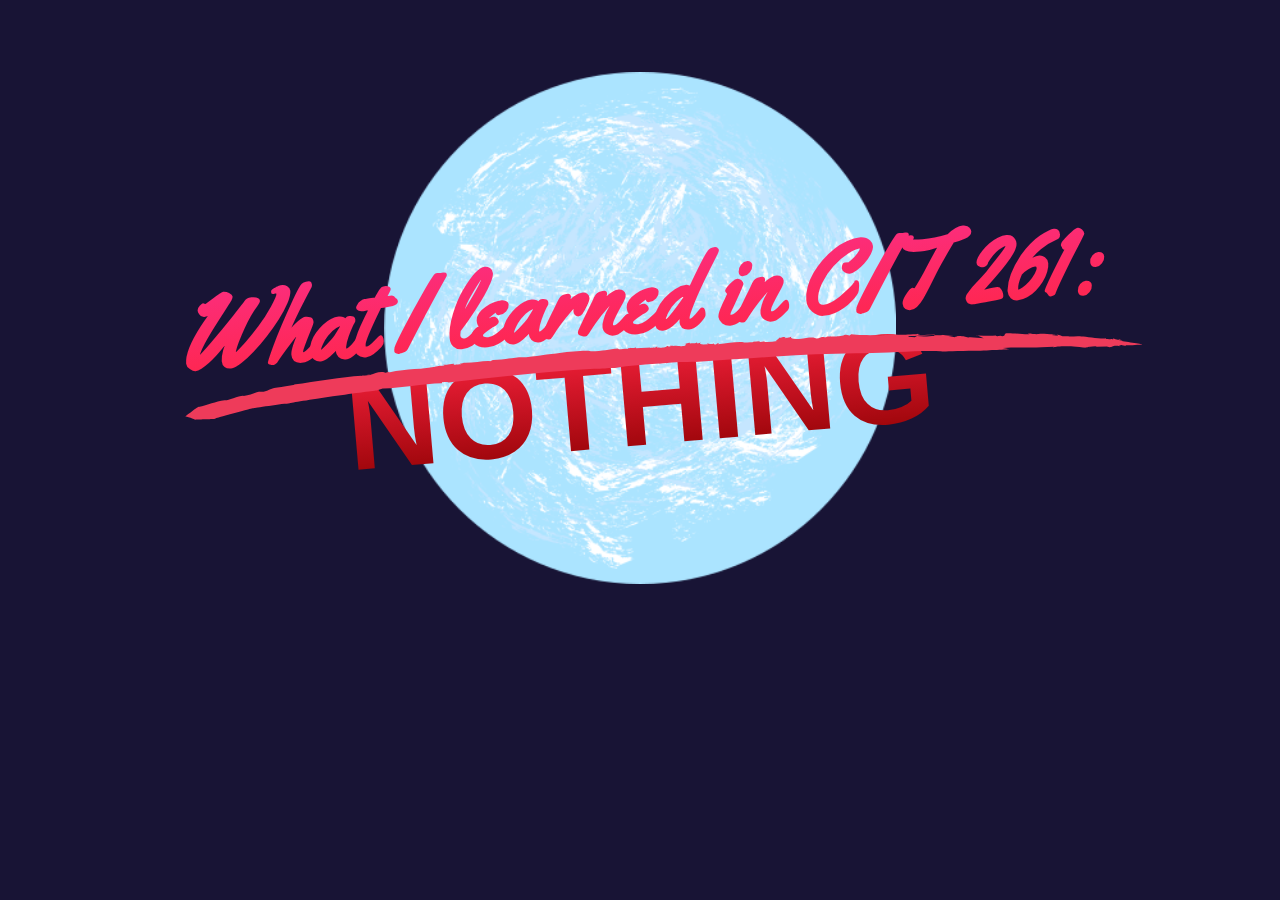
<file: cit261/journal/index.html>
<!doctype html>

<html lang="en">

<head>
    <meta charset="utf-8">
    <title>What I learned in CIT 261:</title>
    <link rel="stylesheet" href="./journal.css">
    <link href="https://fonts.googleapis.com/css?family=Sarina|Open+Sans:800|Yellowtail|Permanent+Marker" rel="stylesheet">
</head>

<body>
    <div class="wrapper">
            <div class="bg"></div>
                <h1>What I learned in CIT 261:<div class="stroke"></div></h1>
                <h2 class="nothing" class="billboard fadeOut">NOTHING</h2>
            <img class="moon" src="./moon.PNG">



    </div>
    <script src="./journal.js"></script>
</body>

</html>
</file>
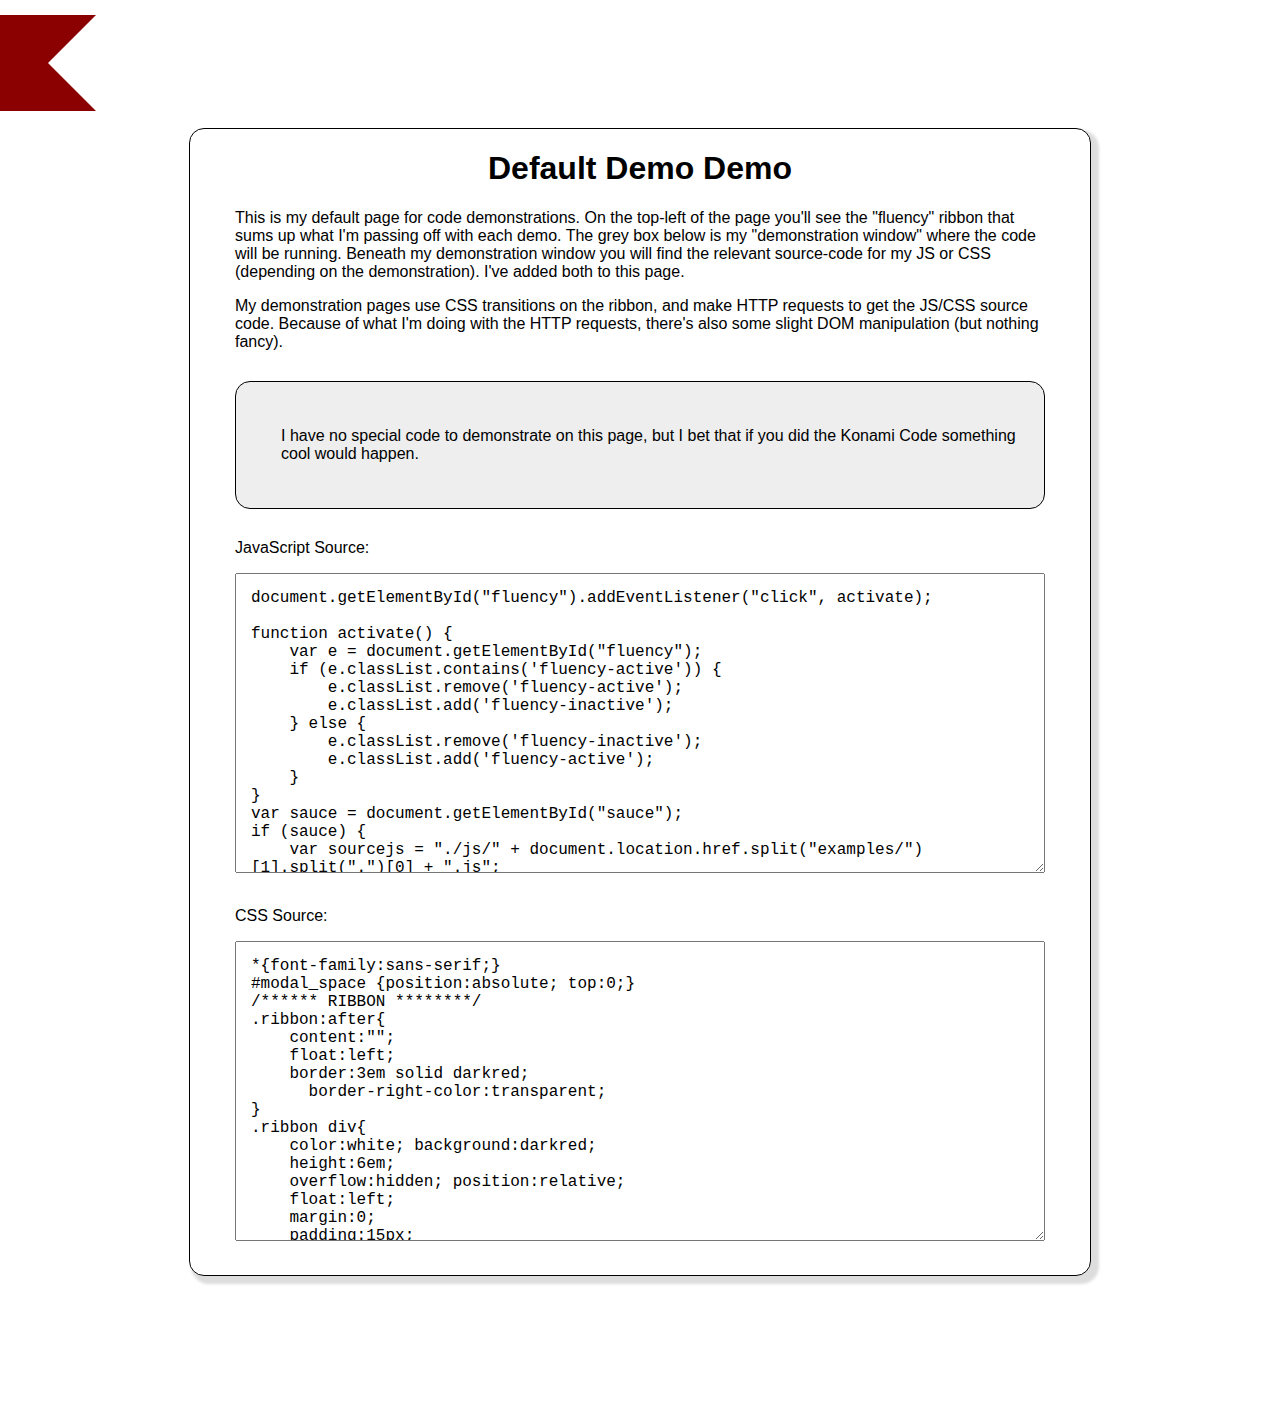
<file: cit261/examples/default.html>
<!doctype html>

<html lang="en">

<head>
    <meta charset="utf-8">
    <title>Default Demo Demo</title>
    <link rel="stylesheet" href="./css/default.css">
    <link rel="stylesheet" href="./css/vigenere.css">
    <link href="https://fonts.googleapis.com/css?family=Sarina|Open+Sans:800|Yellowtail|Montserrat" rel="stylesheet">
</head>

<body>

  <div id="modal_space">
    </div>
    <div id="fluency" class="fluency-inactive">
        <div class="ribbon">
            <div>
                <p>
                    JS activated CSS transitions, Ajax requests, Event Listeners.
                </p>
            </div>
        </div>
    </div>
    <div class="demo_container">
        <h1 class="title">Default Demo Demo</h1>
        <div class="description">
            <p>
                This is my default page for code demonstrations. On the top-left of the page you'll see the "fluency" ribbon that sums up what I'm passing off with each demo. The grey box below is my "demonstration window" where the code will be running. Beneath my demonstration window you will find the relevant source-code for my JS or CSS (depending on the demonstration). I've added both to this page.
            </p>
            <p>
                My demonstration pages use CSS transitions on the ribbon, and make HTTP requests to get the JS/CSS source code. Because of what I'm doing with the HTTP requests, there's also some slight DOM manipulation (but nothing fancy).
            </p>
        </div>
        <div class="tool">
            <p>I have no special code to demonstrate on this page, but I bet that if you did the Konami Code something cool would happen.</p>

        </div>
        <div class="rawcode">
        <p>JavaScript Source:</p>
            <textarea readonly id="sauce">

            </textarea>
        </div>
                <div class="rawcode">
        <p>CSS Source:</p>
            <textarea readonly id="css_sauce">

            </textarea>
        </div>
    </div>


    <script src="./js/default.js"></script>
    <script src="./js/vigenere.js"></script>
</body>

</html>
</file>
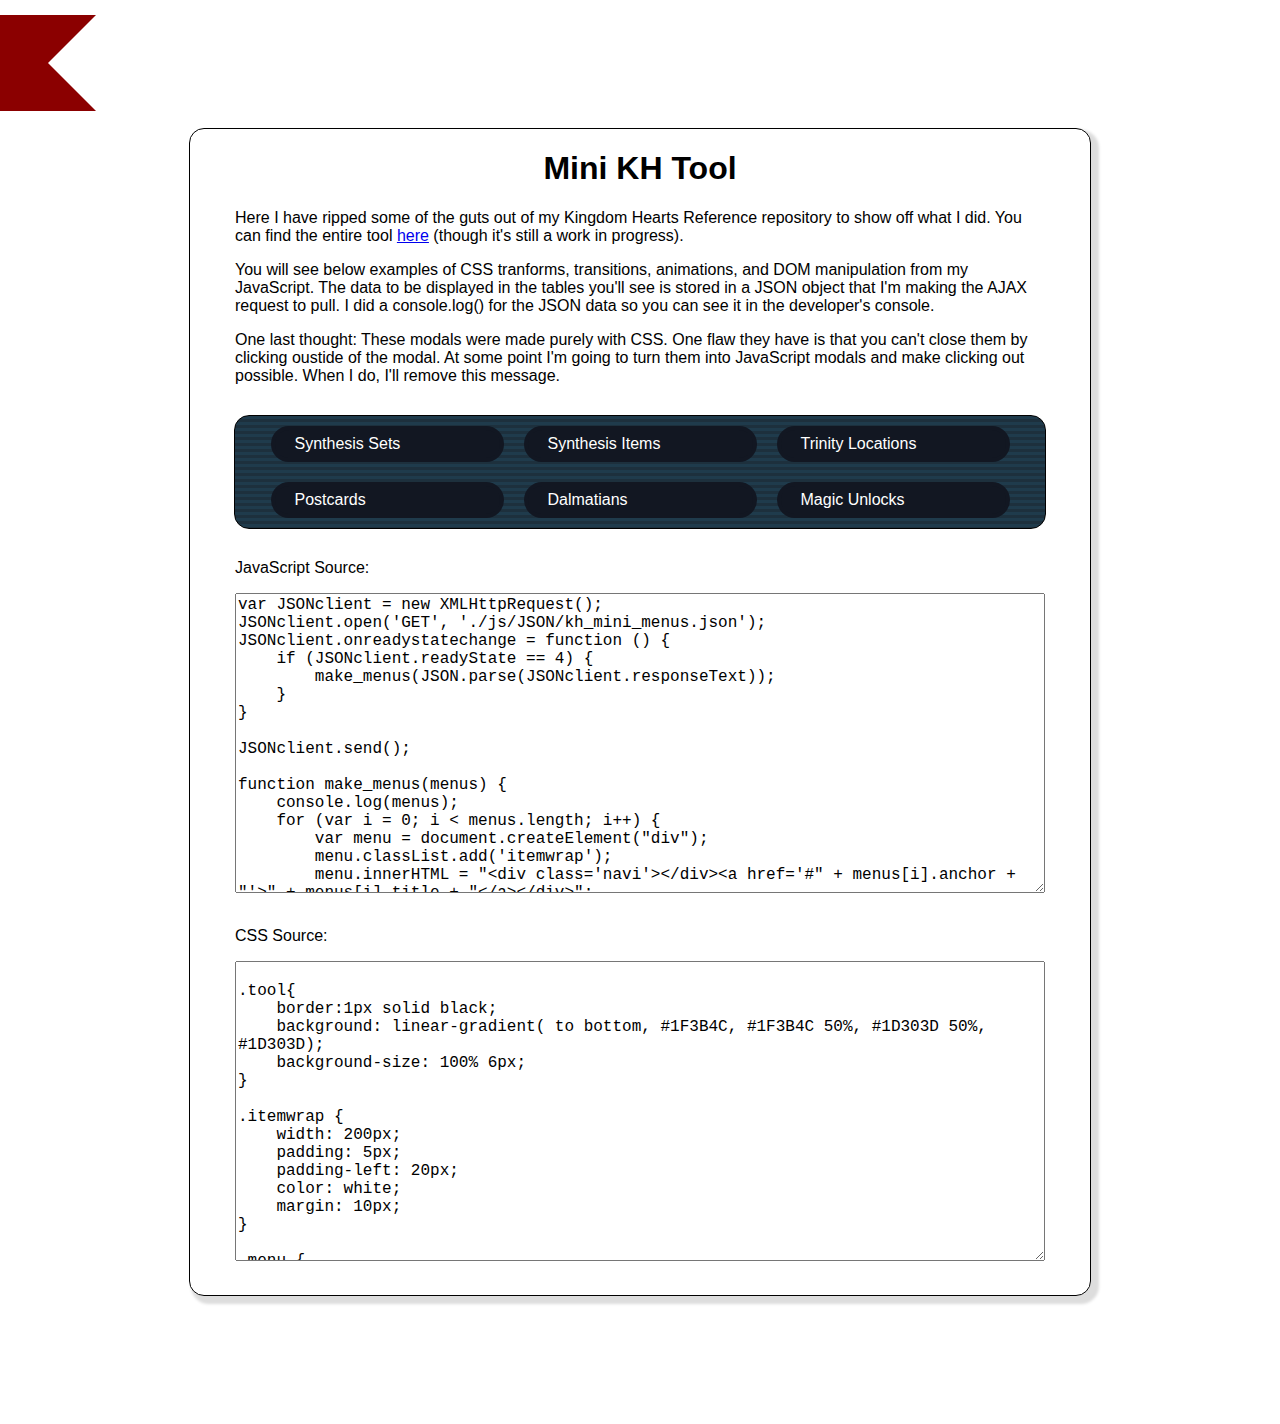
<file: cit261/examples/mini_kh_tool.html>
<!doctype html>

<html lang="en">

<head>
    <meta charset="utf-8">
    <title>Mini KH Tool</title>
    <link rel="stylesheet" href="./css/default.css">
    <link rel="stylesheet" href="./css/mini_kh_tool.css">
    <link href="https://fonts.googleapis.com/css?family=Sarina|Open+Sans:800|Orbitron|Ubuntu" rel="stylesheet">
</head>

<body>

    <div id="modal_space">
    </div>
    <div id="fluency" class="fluency-inactive">
        <div class="ribbon">
            <div>
                <p>
                    Working with JSONs, CSS transitions/transformations/animations, manipulating CSS properties, and other nonsense.
                </p>
            </div>
        </div>
    </div>
    <div class="demo_container">
        <h1 class="title">Mini KH Tool</h1>
        <div class="description">
            <p>
                Here I have ripped some of the guts out of my Kingdom Hearts Reference repository to show off what I did. You can find the entire tool <a href="http://didymusbenson.github.io/kh-tools/">here</a> (though it's still a work in progress).
            </p>
            <p>
                You will see below examples of CSS tranforms, transitions, animations, and DOM manipulation from my JavaScript. The data to be displayed in the tables you'll see is stored in a JSON object that I'm making the AJAX request to pull. I did a console.log() for the JSON data so you can see it in the developer's console.
            </p>
            <p>
                One last thought: These modals were made purely with CSS. One flaw they have is that you can't close them by clicking oustide of the modal. At some point I'm going to turn them into JavaScript modals and make clicking out possible. When I do, I'll remove this message.
            </p>
        </div>
        <div class="tool">
            <div class="menu" id="menuwrapper">


            </div>
        </div>
        <div class="rawcode">
            <p>JavaScript Source:</p>
            <textarea readonly id="sauce">
            </textarea>
        </div>
        <div class="rawcode">
            <p>CSS Source:</p>
            <textarea readonly id="css_sauce">
            </textarea>
        </div>
    </div>

    <script src="./js/default.js"></script>
    <script src="./js/mini_kh_tool.js"></script>
</body>

</html>
</file>
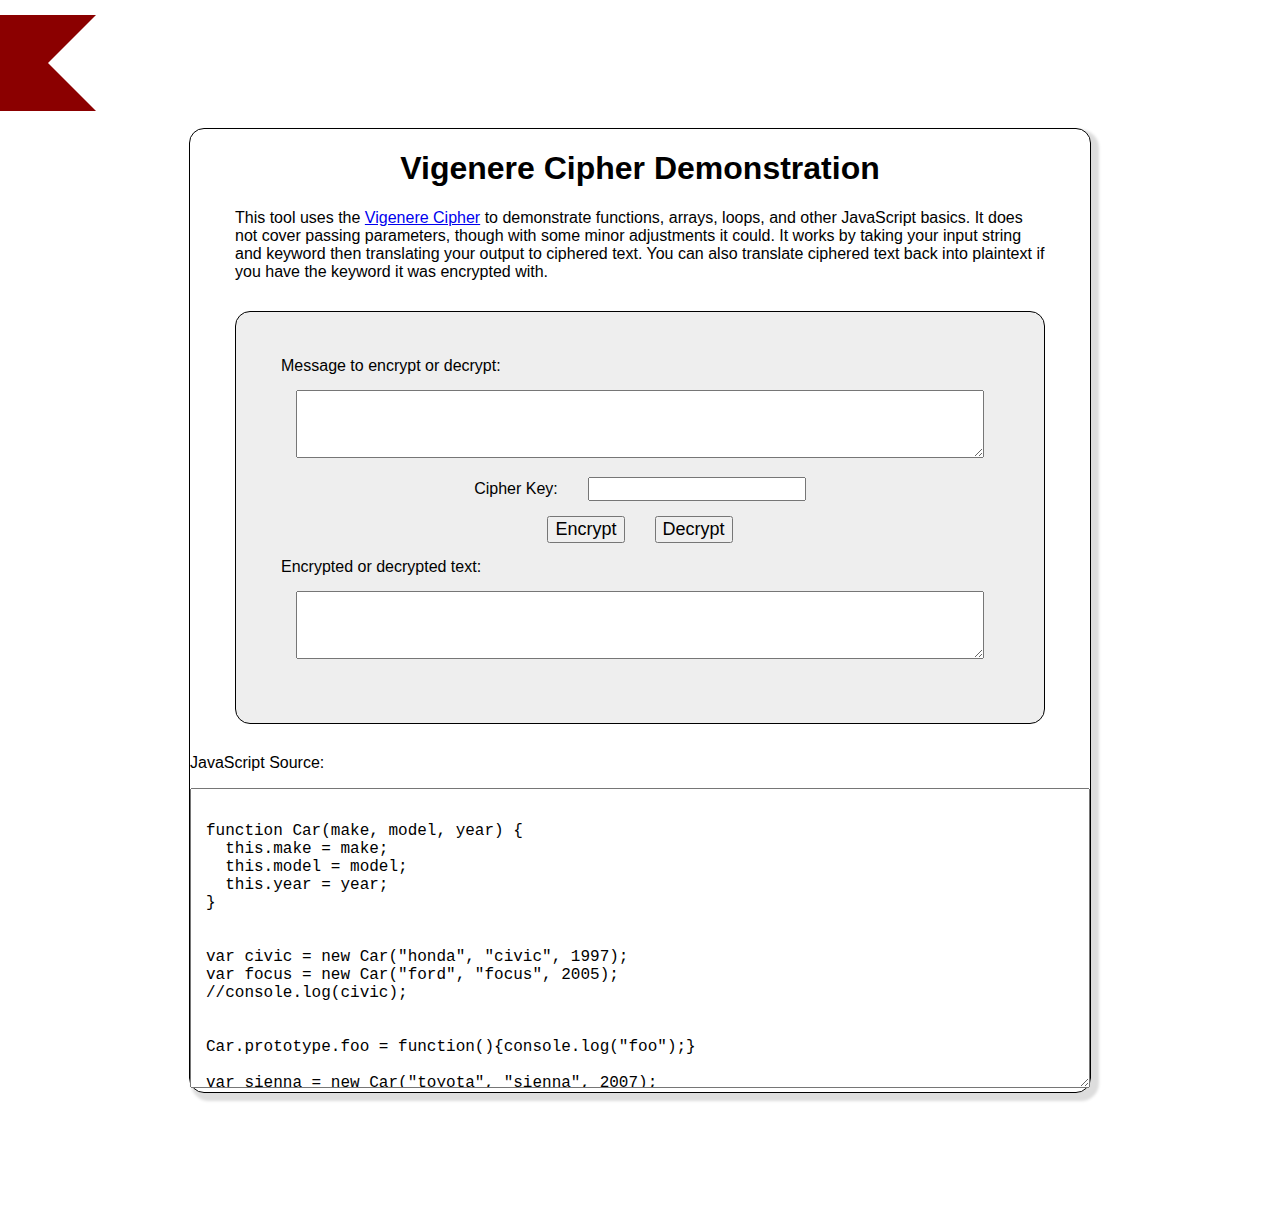
<file: cit261/examples/new.html>
<!doctype html>

<html lang="en">

<head>
    <meta charset="utf-8">
    <title>Vigenere Cipher Demonstration</title>
    <link rel="stylesheet" href="./css/default.css">
    <link rel="stylesheet" href="./css/vigenere.css">
    <link href="https://fonts.googleapis.com/css?family=Sarina|Open+Sans:800|Yellowtail|Montserrat" rel="stylesheet">
</head>

<body>

  <div id="modal_space">
    </div>
    <div id="fluency" class="fluency-inactive">
        <div class="ribbon">
            <div>
                <p>
                    Loops, Conditional Statements, Functions, Vairables, Parameters, Arrays, Associative Arrays.
                </p>
            </div>
        </div>
    </div>
    <div class="demo_container">
        <h1 class="title">Vigenere Cipher Demonstration</h1>
        <div class="description">
            <p>This tool uses the <a href="https://en.wikipedia.org/wiki/Vigen%C3%A8re_cipher">Vigenere Cipher</a> to demonstrate functions, arrays, loops, and other JavaScript basics. It does not cover passing parameters, though with some minor adjustments it could. It works by taking your input string and keyword then translating your output to ciphered text. You can also translate ciphered text back into plaintext if you have the keyword it was encrypted with.</p>

        </div>
        <div class="tool">
            <p>Message to encrypt or decrypt:</p>
            <textarea id="message"></textarea>
            <div class="justify">
            <span>Cipher Key: </span><input type="text" id="key"></div>
            <div class="justify">
            <button onclick="encrypt()">Encrypt</button><button onclick="decrypt()">Decrypt</button>
                </div>

            <p>Encrypted or decrypted text:</p>
            <textarea readonly id="output"></textarea>
        </div>
        <div class="raw code">
        <p>JavaScript Source:</p>
            <textarea readonly id="sauce">

            </textarea>
        </div>
    </div>


    <script src="./js/default.js"></script>
    <script src="./js/new.js"></script>
</body>

</html>
</file>
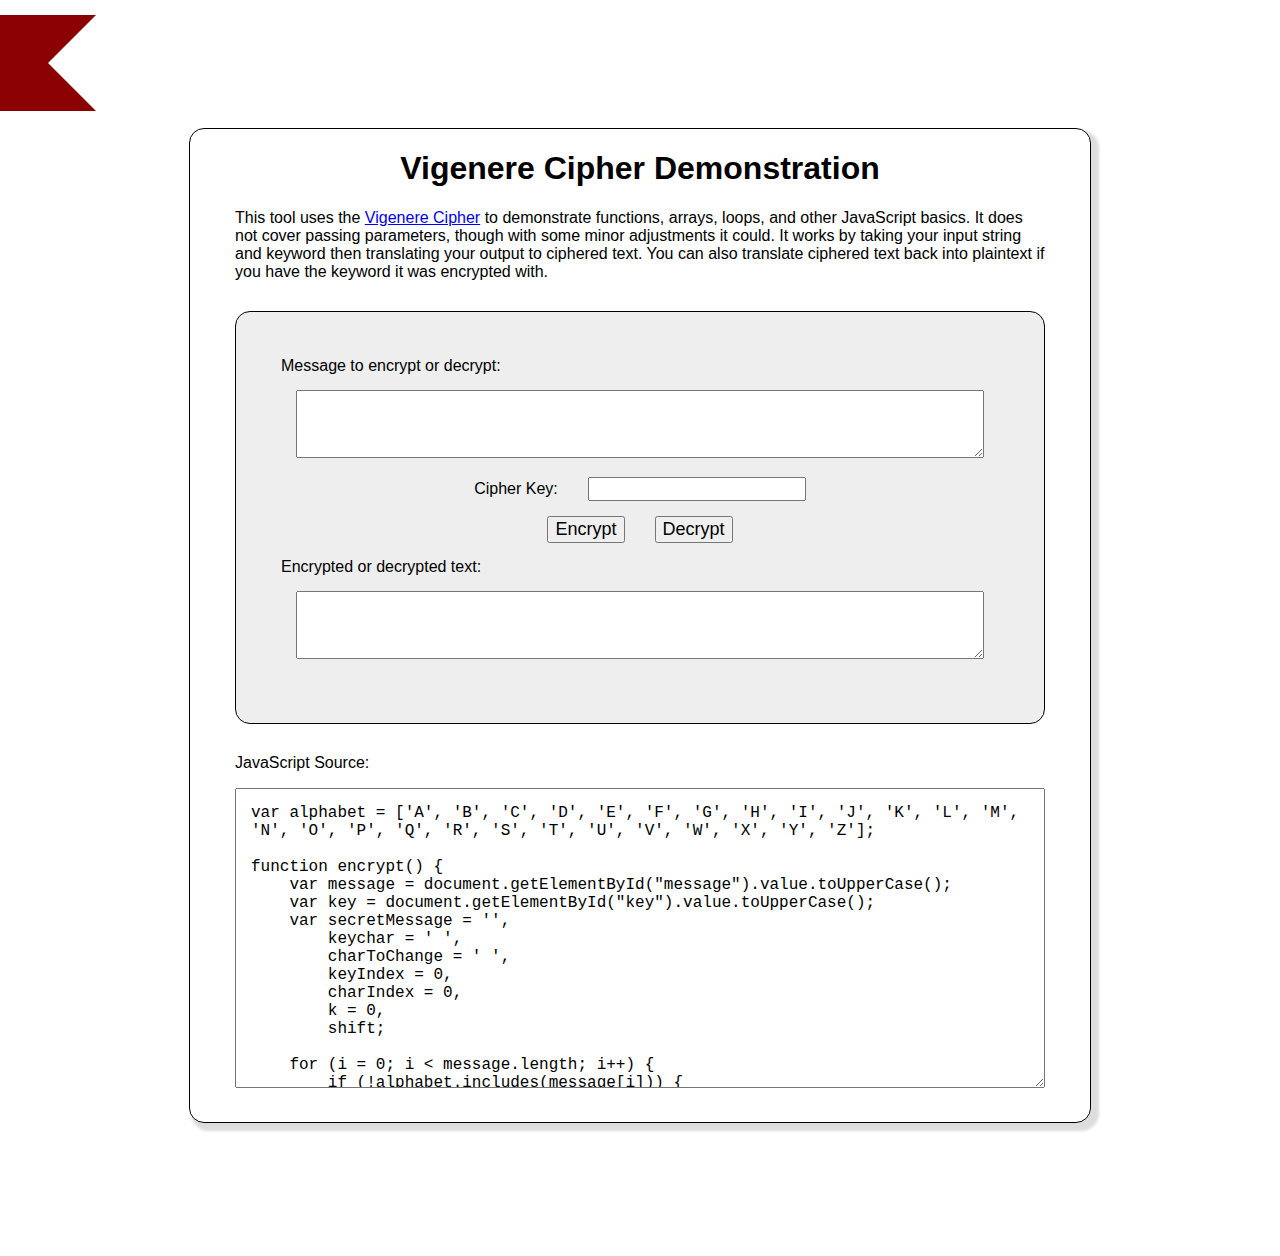
<file: cit261/examples/vigenere.html>
<!doctype html>

<html lang="en">

<head>
    <meta charset="utf-8">
    <title>Vigenere Cipher Demonstration</title>
    <link rel="stylesheet" href="./css/default.css">
    <link rel="stylesheet" href="./css/vigenere.css">
    <link href="https://fonts.googleapis.com/css?family=Sarina|Open+Sans:800|Yellowtail|Montserrat" rel="stylesheet">
</head>

<body>

  <div id="modal_space">
    </div>
    <div id="fluency" class="fluency-inactive">
        <div class="ribbon">
            <div>
                <p>
                    Loops, Conditional Statements, Functions, Vairables, Parameters, Arrays, Associative Arrays.
                </p>
            </div>
        </div>
    </div>
    <div class="demo_container">
        <h1 class="title">Vigenere Cipher Demonstration</h1>
        <div class="description">
            <p>This tool uses the <a href="https://en.wikipedia.org/wiki/Vigen%C3%A8re_cipher">Vigenere Cipher</a> to demonstrate functions, arrays, loops, and other JavaScript basics. It does not cover passing parameters, though with some minor adjustments it could. It works by taking your input string and keyword then translating your output to ciphered text. You can also translate ciphered text back into plaintext if you have the keyword it was encrypted with.</p>

        </div>
        <div class="tool">
            <p>Message to encrypt or decrypt:</p>
            <textarea id="message"></textarea>
            <div class="justify">
            <span>Cipher Key: </span><input type="text" id="key"></div>
            <div class="justify">
            <button onclick="encrypt()">Encrypt</button><button onclick="decrypt()">Decrypt</button>
                </div>

            <p>Encrypted or decrypted text:</p>
            <textarea readonly id="output"></textarea>
        </div>
        <div class="rawcode">
        <p>JavaScript Source:</p>
            <textarea readonly id="sauce">

            </textarea>
        </div>
    </div>


    <script src="./js/default.js"></script>
    <script src="./js/vigenere.js"></script>
</body>

</html>
</file>
<file: cit261/journal/journal.css>
body {
    overflow:hidden;
    background: #181435;
}
h1 {
    margin:0;
    margin-top: 17vw;
    position: relative;
    font-family: 'Yellowtail', sans-serif;
    color: #FF2442;
    font-size: 8vw;
    background: -webkit-linear-gradient(#FB2F88, #FF2442);
    padding-left: 50px;
    padding-right: 50px;

    -webkit-background-clip: text;
    -webkit-text-fill-color: transparent;
    z-index: 1;
    transform: rotate(-5deg);
}
.stroke {
    position: absolute;
    z-index: 0;
    background-image: url('./underline.svg');
    background-repeat: no-repeat;
    background-size: 100% 100%;
    height: 8vw;
    width: 75vw;
    bottom: -4vw;
}
h2 {
    margin:0;
    margin-top:-3vw;
    font-family: 'Permanent Marker', sans-serif;
    color: darkred;
    font-size: 10vw;
    font-weight: bold;
    transform: rotate(-5deg);


    background: -webkit-linear-gradient(#FF2442, #8b0000);
        -webkit-background-clip: text;
    -webkit-text-fill-color: transparent;


}
.wrapper {
    display: flex;
    clear: both;
    flex-direction: column;
    justify-content: center;
    align-items: center;
}

.moon{
    position:absolute; z-index:-3;
    width:40vw; top:8vh;
}
.retrowavegrid{ z-index:-2;
    position:absolute;
    bottom:0;
    margin:0;
    padding:0;
    width:100vw; height:auto;
}



/*      background-image:url(./img/moon2.svg);*/


/***********************************************************************************
************** MEDIA SCREENS *******************************************************
***********************************************************************************/


/* Smartphones (portrait and landscape) ----------- */

@media only screen and (min-device-width: 320px) and (max-device-width: 480px) {
    /* Styles */
}

/* Smartphones (landscape) ----------- */

@media only screen and (min-width: 321px) {
    /* Styles */
}

/* Smartphones (portrait) ----------- */

@media only screen and (max-width: 320px) {
    /* Styles */
}

/* iPads (portrait and landscape) ----------- */

@media only screen and (min-device-width: 768px) and (max-device-width: 1024px) {
    /* Styles */
}

/* iPads (landscape) ----------- */

@media only screen and (min-device-width: 768px) and (max-device-width: 1024px) and (orientation: landscape) {
    /* Styles */
}

/* iPads (portrait) ----------- */

@media only screen and (min-device-width: 768px) and (max-device-width: 1024px) and (orientation: portrait) {
    /* Styles */
}
</file>
<file: cit261/examples/css/default.css>
*{font-family:sans-serif;}
#modal_space {position:absolute; top:0;}
/****** RIBBON ********/
.ribbon:after{
    content:"";
    float:left;
    border:3em solid darkred;
      border-right-color:transparent;
}
.ribbon div{
    color:white; background:darkred;
    height:6em;
    overflow:hidden; position:relative;
    float:left;
    margin:0;
    padding:15px;
    box-sizing:border-box;
    vertical-align:middle;
    width:700px;
}
.ribbon div:before{
    content:"Fluency Demonstrated:";
    font-weight:bold;
    font-style:italic;
}
#fluency{
    position:fixed;
    top:15px;
    cursor:pointer;
    width:900px;
    max-width:calc(900px - 1.5em);
    transition: 0.2s ease-in-out;
}
/****** END - RIBBON ********/

h1{text-align:center;}
.demo_container{
    width:80vw;
    max-width:900px;
    border:1px solid black;
    margin:auto;
    margin-top:8em;
    margin-bottom:8em;
    border-radius:15px;
    box-shadow:5px 5px 3px 3px #ddd;
}
.demo_container .tool, .demo_container .description, .demo_container .rawcode{
    width:90%;
    margin: auto;
    margin-bottom:30px;
}
.p{margin:0;}
.fluency-active{left:0;transition:0.5s ease-in-out;}
.fluency-inactive{left: -700px;}
.fluency-inactive:hover{left:-675px;}
.tool{
    border:1px solid black;
    border-radius:15px;
    background:#eee;
    position:relative;
    z-index:0;
}
#sauce, #css_sauce{
    width:100%;
    box-sizing:border-box;
    margin:0;
    clear:both;
    font-family:monospace;
    font-size:large;
    resize:vertical;
    min-height:300px;
}

/********** HUE, THE MANATEE ***************/
.ooer{/*TO DO*/}
.hue {text-align:center; margin:auto; width:100%; }
.tool .rainbow {position:absolute; width:100%; height: 100%; top:0; left:0;  border-radius:15px; z-index:-2;}
.hue img{margin-top:35px;}
.rainbow {
  animation-name: rainbow;
  animation-duration: 3s;
  animation-iteration-count: infinite;
}
.hue:hover{
  animation-name: spaz;
  animation-duration: .08s;
  animation-iteration-count: infinite;
}
.bassdrop:hover{  animation-name: bassdrop;
  animation-duration: .15s;
  animation-iteration-count: infinite;
  -webkit-animation-delay: 11.8s; /* Chrome, Safari, Opera */
  animation-delay: 11.8s;
  }
.hue img:hover{
  animation-name: grow;
  animation-duration: 27s;
  -webkit-animation-delay: 3s; /* Chrome, Safari, Opera */
  animation-delay: 3s;
  }

@keyframes rainbow {
  0%   { background-color: #ff0000; }
  10%  { background-color: #ff8000; }
  20%  { background-color: #ffff00; }
  30%  { background-color: #80ff00; }
  40%  { background-color: #00ff00; }
  50%  { background-color: #00ff80; }
  60%  { background-color: #00ffff; }
  70%  { background-color: #0080ff; }
  80%  { background-color: #0000ff; }
  90%  { background-color: #8000ff; }
  100% { background-color: #ff0080; }
}

@keyframes spaz {
  0%,100%   {
    -ms-transform: rotate(0deg); /* IE 9 */
    -webkit-transform: rotate(0deg); /* Chrome, Safari, Opera */
    transform: rotate(0deg);
  }
  50%{
    -ms-transform: rotate(7deg); /* IE 9 */
    -webkit-transform: rotate(7deg); /* Chrome, Safari, Opera */
    transform: rotate(7deg);}
}

@keyframes grow {
  100%{transform:scale(3,3) rotate(30deg);}
}

@keyframes bassdrop{
      0%,100%   {
    -ms-transform: rotate(0deg); /* IE 9 */
    -webkit-transform: rotate(0deg); /* Chrome, Safari, Opera */
    transform: rotate(0deg);
  }
  50%{
    -ms-transform: rotate(-90deg); /* IE 9 */
    -webkit-transform: rotate(-90deg); /* Chrome, Safari, Opera */
    transform: rotate(-90deg);}
}
</file>
<file: cit261/examples/css/vigenere.css>
textarea{width:calc(100% - 60px); box-sizing:border-box; padding:15px; margin:0px 30px;clear:both; font-family:monospace;font-size:large; resize:vertical;}
span{margin:15px;padding-top:3px;}
input{margin:15px ; font-family:monospace;font-size:large;}
.tool p{width:100%; padding:15px; margin:0;clear:both;}
button{margin: 0px 15px; font-size:large;}
.justify{display:flex; justify-content:center;}
.tool div{
    width:90%;
    margin: auto;
    margin-bottom:0px;
}
#output{margin-bottom:30px;}
.tool{padding:30px; box-sizing:border-box;}
</file>
<file: cit261/examples/css/mini_kh_tool.css>
.tool{
    border:1px solid black;
    background: linear-gradient( to bottom, #1F3B4C, #1F3B4C 50%, #1D303D 50%, #1D303D);
    background-size: 100% 6px;
}

.itemwrap {
    width: 200px;
    padding: 5px;
    padding-left: 20px;
    color: white;
    margin: 10px;
}

.menu {
    z-index:1;
    display: flex;
    flex-direction:row;
    flex-wrap:wrap;
    justify-content:center;
}

.menu .itemwrap {
    z-index:1;
    border-radius: 9999em;
    background: #121722;
    border: 4px solid #121722;
    font-family: 'Orbitron'
}
.menu .itemwrap:hover{

    border: 4px solid #C32C1B;
    background: linear-gradient(to bottom, #000000, #53181B);
}

.navi {
    visibility: hidden;
}

.itemwrap + img {
    height: 200px;
    position: absolute;
    opacity: 0;
    top: 0;
    margin-top: 30px;
    left: 30%;
    animation:slideout .2s ease-out;
    -webkit-animation:slideout .2s ease-out;
}
.itemwrap:hover + img {
    opacity: 1;
    animation: slidein .2s ease-out;
}
.itemwrap:hover .navi {
    z-index:3;
    visibility: visible;
    float: right;
    position: absolute;
    margin-left: 210px;
    margin-top: -10px;
    width: 8px;
    height: 8px;
    background: #D9D25A;
    -moz-border-radius: 9999em;
    -webkit-border-radius: 9999em;
    border-radius: 9999em;
    box-shadow: 0 0 15px 2px #DDAB2E;
    animation: dance 4s ease-in-out infinite;
}

.itemwrap a{ text-decoration:none; color:white; display:block;}

/********* MODAL VIEWS *************************************************/

/* BUTTON */
.btn:hover {background: #357ebd;}
.btn-close {
  color: #aaa;
  font-size: 30px;
  text-decoration: none;
  position: absolute;
  right: 15px;
  top: 0;
}
.btn-close:hover {color: #919191;}
/* END BUTTON */

/* MODAL */
.modal:before {
  content: "";
  display: none;
  background: rgba(0, 0, 0, 0.7);
  position: fixed;
  top: 0;
  left: 0;
  right: 0;
  bottom: 0;
  z-index: 10;
}
.modal:target:before {display: block;}
.modal:target .modal-dialog {
  -webkit-transform: translate(0, 0);
  -ms-transform: translate(0, 0);
  transform: translate(0, 0);
  left:15vw;
}
.modal-dialog {
  margin-left: 0px;
    left:15vw;
  position: fixed;
  top: 10vh;
  z-index: 11;
  width: 70vw;
  -webkit-transform: translate(500%, 0);
  -ms-transform: translate(500%, 0);
  transform: translate(500%, 0);
  -webkit-transition: -webkit-transform 0.2s ease-in-out;
  -moz-transition: -moz-transform 0.2s ease-in-out;
  -o-transition: -o-transform 0.2s ease-in-out;
  transition: transform 0.2s ease-in-out;
}
.modal-body {
    color: white;
    padding:0px 0px 0px 20px;
    max-height:70vh;
    overflow:auto;
    margin-right:20px;
}
.modal-header {
    border-radius:9999em;
    background:#004AFF;
        padding:5px;
  border-top: #eee solid 1px;
}

.modal-header p{
    margin:0 auto;
    color:white;
    font-family:'Orbitron';
    text-align:center;
  font-size: 18px;
}
.modal-footer {
    border: 5px solid #004AFF;
    padding: 5px;
    border-radius:15px;
    background-color: #010208;
    background:linear-gradient( to bottom, #000000, #001B5C);
}
.modal-footer p{
    color:white;
    margin:auto;
        width:80%;
    margin-left:10%;
      text-align: left;
    font-family:'Orbitron';
}
/* END MODAL */
.modal-body table{
    border-collapse:collapse;
    width:100%;
}

th,td{text-align:left; padding:5px 15px;font-family:'Orbitron';width:auto;}
tr:nth-child(even){background-color:#141A2A;}
tr:nth-child(odd){background-color:#1D3544;}
tr th{
max-width:100%;
white-space:nowrap;
    font-family:'Ubuntu';
        font-size:20px;
}
tr th[colspan="7"]{
    text-align:center;
    font-size:25px;

}


tr th[colspan="2"]{
    text-align:center;
    font-size:25px;
    border-top:3px solid white;
}

tr td[colspan="2"]{
   width:90%;
    padding-left:10%;
}

/********* ANIMATIONS **************************************************/
@keyframes dance {
    0% {transform: translate(-1px, 0px);}
    15% {transform: translate(1px, 1px);}
    30% {transform: translate(1px, -1px);}
    45% {transform: translate(0px, 1px);}
    60% {transform: translate(-1px, -1px);}
    75% {transform: translate(-1px, 1px);}
    100% {transform: translate(-1px, 0px);}
}
@keyframes slidein {
    from {transform: translate(300px, 0px); opacity: 0;}
    to {transform: translate(0px, 0px); opacity: 1;}
}
@keyframes slideout {
    from {transform: translate(0px, 0px); opacity: 1;}
    to {transform: translate(-300px, 0px); opacity: 0;}
}
@-webkit-keyframes slidein {
    from{-webkit-transform: translate(300px, 0px); opacity: 0;}
    to {-webkit-transform: translate(0px, 0px); opacity: 1;}
}
@-webkit-keyframes slideout {
    from{-webkit-transform: translate(0px, 0px); opacity: 1;}
    to {-webkit-transform: translate(-300px, 0px); opacity: 0;}
}
</file>
